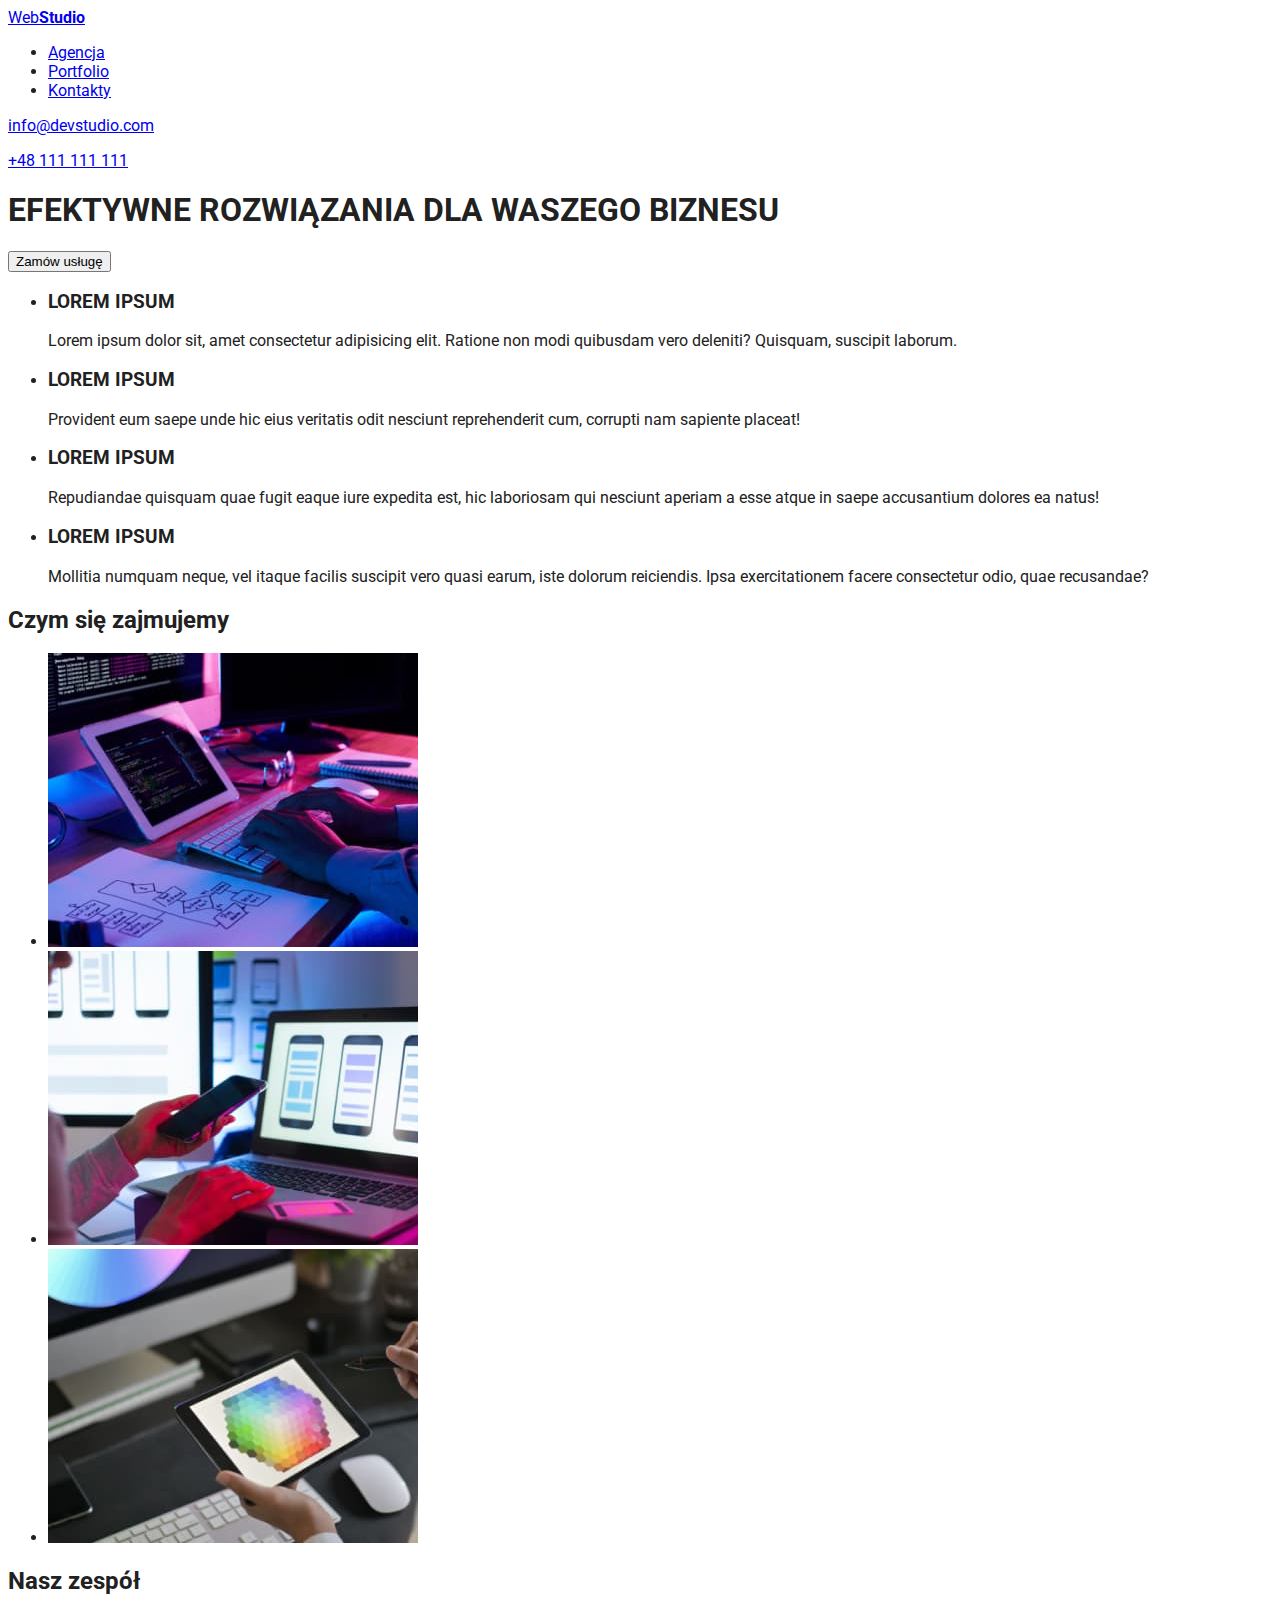
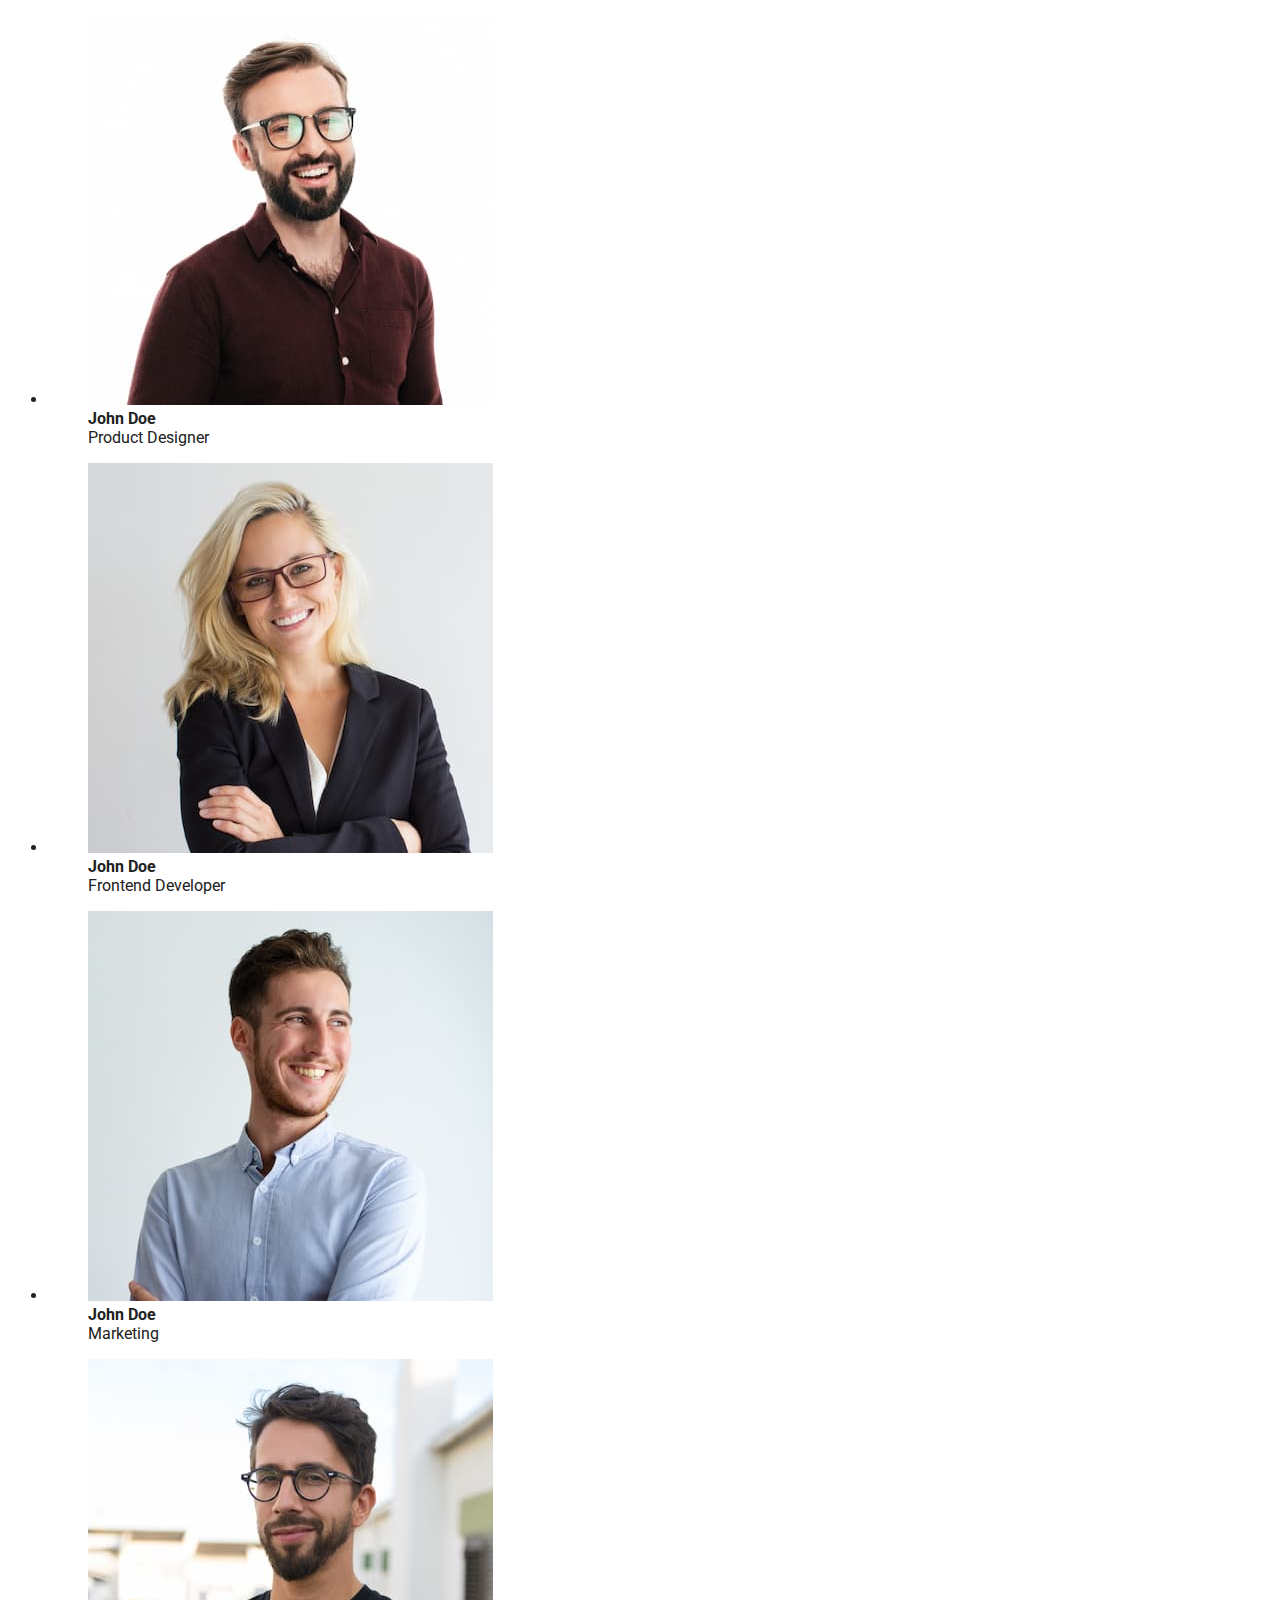
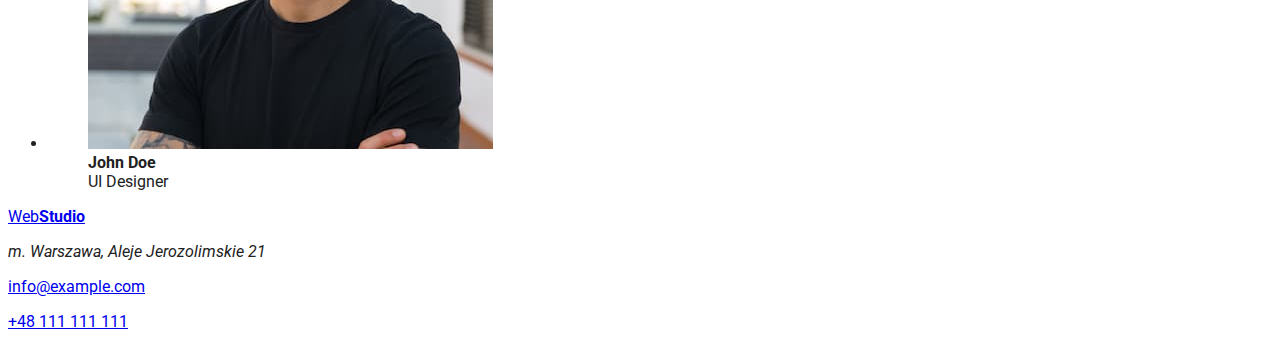
<file: index.html>
<!DOCTYPE html>
<html lang="pl">
  <head>
    <meta charset="UTF-8" />
    <meta name="viewport" content="width=device-width, initial-scale=1.0" />
    <meta
      name="description"
      content="Efektywne rozwiązania dla waszego biznesu"
    />
    <title>Agencja WebStudio</title>
    <link rel="stylesheet" href="./css/styles.css" />
  </head>
  <body>
    <header>
      <a href="#">Web<b>Studio</b></a>
      <nav>
        <ul>
          <li><a href="#">Agencja</a></li>
          <li><a href="portfolio.html">Portfolio</a></li>
          <li><a href="#kontakty">Kontakty</a></li>
        </ul>
      </nav>
      <p><a href="mailto:info@devstudio.com">info@devstudio.com</a></p>
      <p><a href="tel:+48111111111">+48 111 111 111</a></p>
    </header>
    <main>
      <section>
        <h1>EFEKTYWNE ROZWIĄZANIA DLA WASZEGO BIZNESU</h1>
        <button type="button">Zamów usługę</button>
        <ul>
          <li>
            <h3>LOREM IPSUM</h3>
            Lorem ipsum dolor sit, amet consectetur adipisicing elit. Ratione
            non modi quibusdam vero deleniti? Quisquam, suscipit laborum.
          </li>
          <li>
            <h3>LOREM IPSUM</h3>
            Provident eum saepe unde hic eius veritatis odit nesciunt
            reprehenderit cum, corrupti nam sapiente placeat!
          </li>
          <li>
            <h3>LOREM IPSUM</h3>
            Repudiandae quisquam quae fugit eaque iure expedita est, hic
            laboriosam qui nesciunt aperiam a esse atque in saepe accusantium
            dolores ea natus!
          </li>
          <li>
            <h3>LOREM IPSUM</h3>
            Mollitia numquam neque, vel itaque facilis suscipit vero quasi
            earum, iste dolorum reiciendis. Ipsa exercitationem facere
            consectetur odio, quae recusandae?
          </li>
        </ul>
      </section>
      <section>
        <h2>Czym się zajmujemy</h2>
        <ul>
          <li>
            <img
              src="images/img1.jpg"
              alt="Komputer"
              width="370"
              height="294"
            />
          </li>
          <li>
            <img src="images/img2.jpg" alt="Telefon" width="370" height="294" />
          </li>
          <li>
            <img src="images/img3.jpg" alt="Tablet" width="370" height="294" />
          </li>
        </ul>
      </section>
      <section>
        <h2>Nasz zespół</h2>
        <ul>
          <li>
            <figure>
              <img
                src="images/photo1.jpg"
                alt="John Doe"
                width="405"
                height="390"
              />
              <figcaption><b>John Doe</b><br />Product Designer</figcaption>
            </figure>
          </li>
          <li>
            <figure>
              <img
                src="images/photo2.jpg"
                alt="John Doe"
                width="405"
                height="390"
              />
              <figcaption><b>John Doe</b><br />Frontend Developer</figcaption>
            </figure>
          </li>
          <li>
            <figure>
              <img
                src="images/photo3.jpg"
                alt="John Doe"
                width="405"
                height="390"
              />
              <figcaption><b>John Doe</b><br />Marketing</figcaption>
            </figure>
          </li>
          <li>
            <figure>
              <img
                src="images/photo4.jpg"
                alt="John Doe"
                width="405"
                height="390"
              />
              <figcaption><b>John Doe</b><br />UI Designer</figcaption>
            </figure>
          </li>
        </ul>
      </section>
    </main>
    <footer>
      <a href="#">Web<b>Studio</b></a>
      <a id="kontakty"></a>
      <address>
        <p>m. Warszawa, Aleje Jerozolimskie 21</p>
      </address>
      <p><a href="mailto:info@example.com">info@example.com</a></p>
      <p><a href="tel:+48111111111">+48 111 111 111</a></p>
    </footer>
  </body>
</html>
</file>
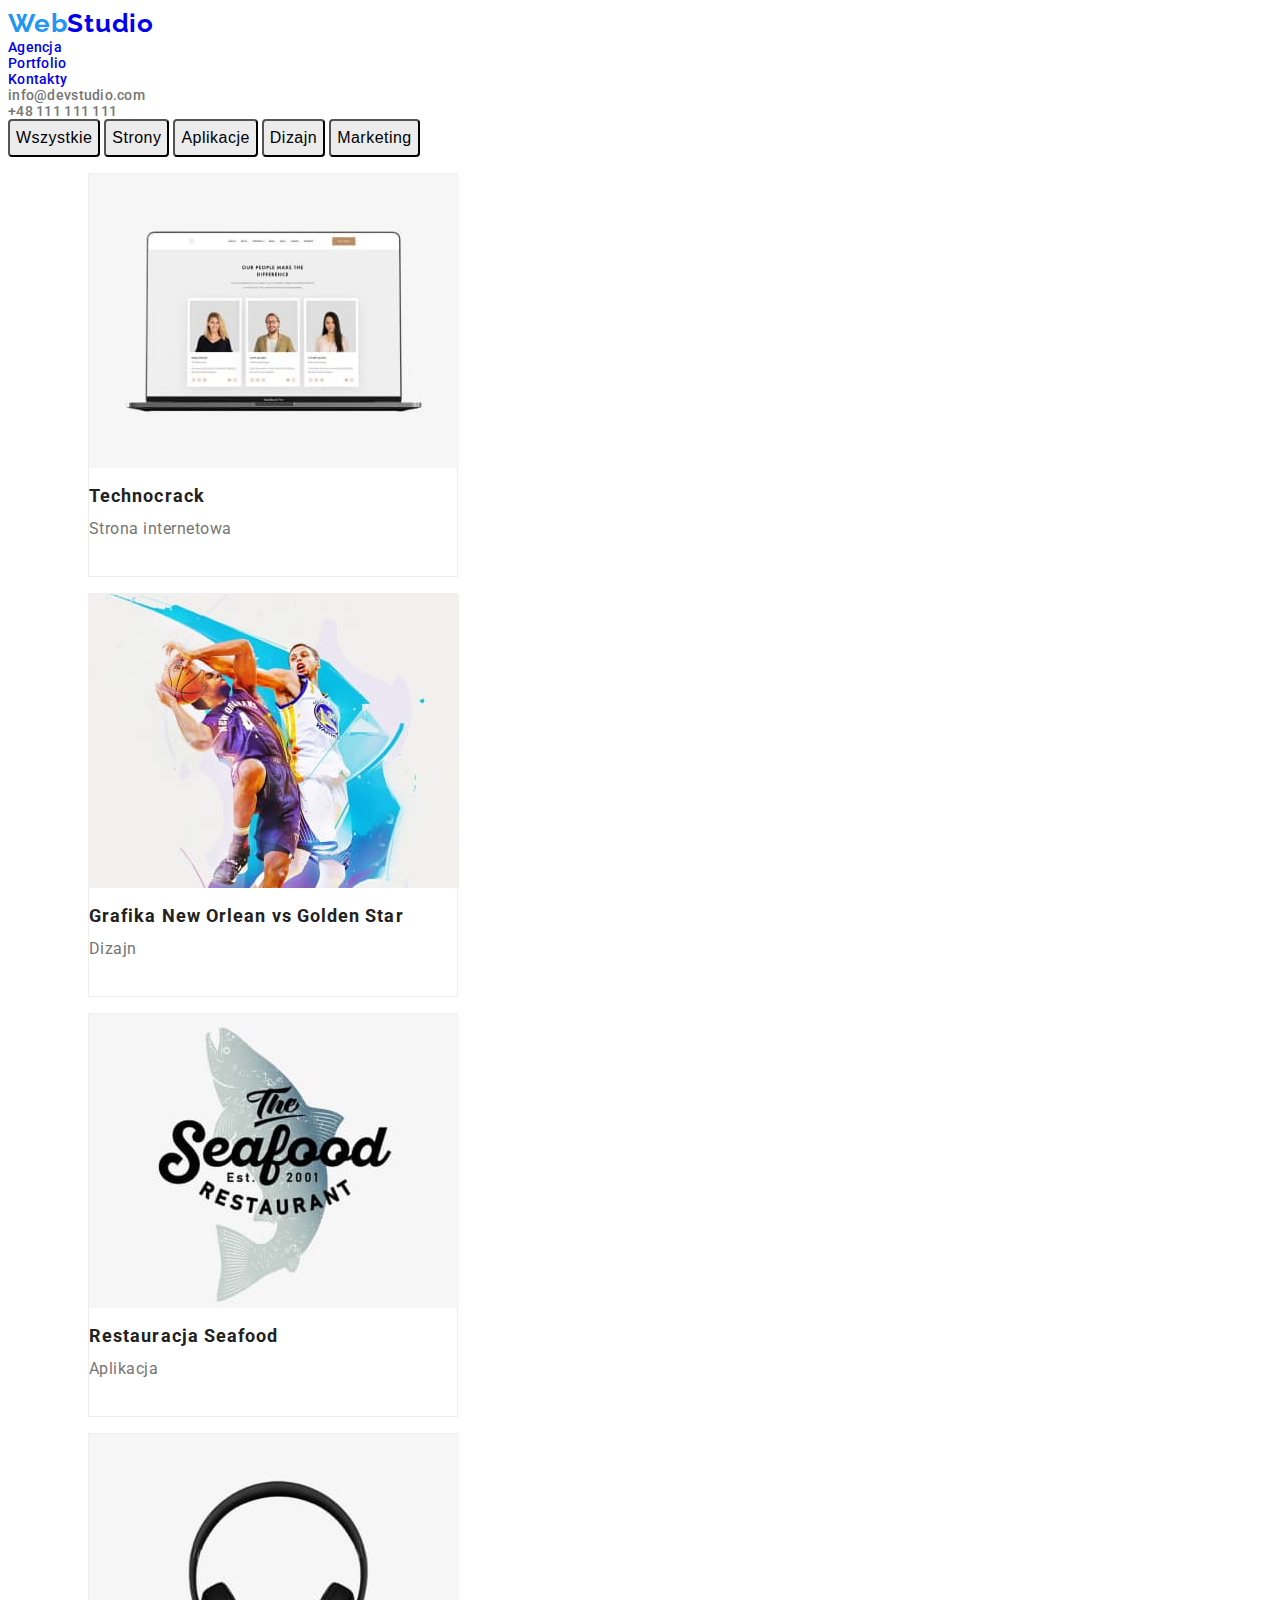
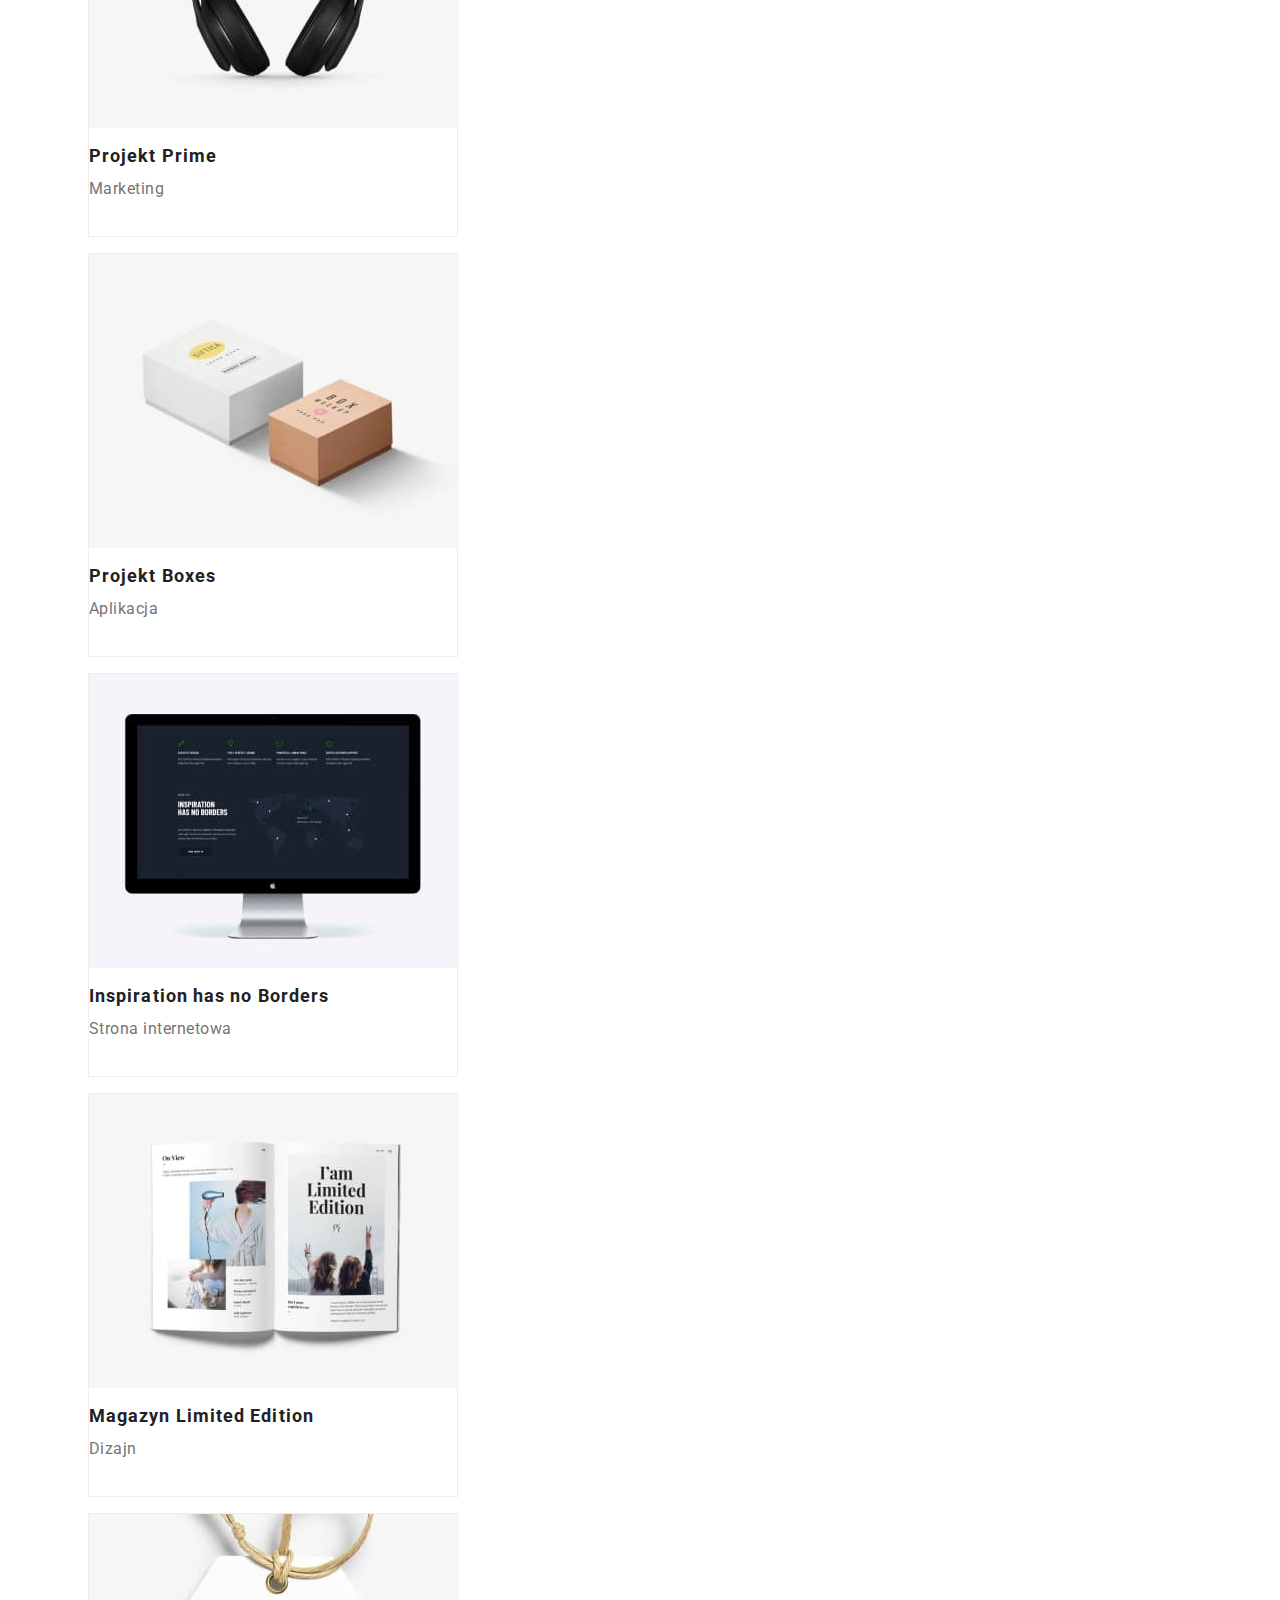
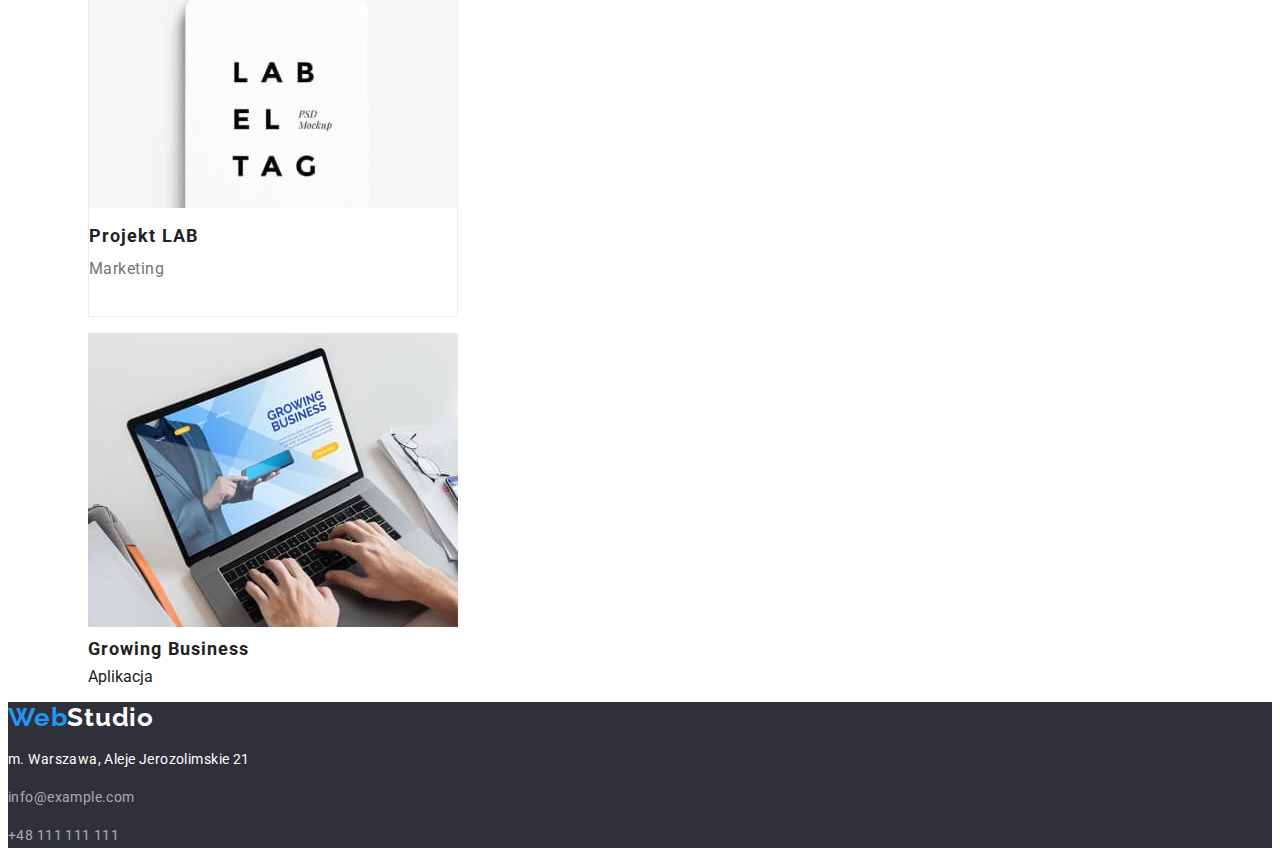
<file: portfolio.html>
<!DOCTYPE html>
<html lang="pl">
  <head>
    <meta charset="UTF-8" />
    <meta name="viewport" content="width=device-width, initial-scale=1.0" />
    <meta
      name="description"
      content="Efektywne rozwiązania dla waszego biznesu - portfolio"
    />
    <title>Portfolio agencji WebStudio</title>
    <link rel="stylesheet" href="./css/styles.css" />
  </head>
  <body>
    <header class="head">
      <a class="logo link" href="./">
        <span class="color-accent">Web</span>Studio</a
      >
      <nav class="navi">
        <ul class="navi list">
          <li><a class="link" href="./">Agencja</a></li>
          <li><a class="link" href="#">Portfolio</a></li>
          <li>
            <a class="link" href="#kontakty">Kontakty</a>
          </li>
        </ul>
      </nav>
      <p class="navi">
        <a class="contact link" href="mailto:info@devstudio.com"
          >info@devstudio.com</a
        >
      </p>
      <p class="navi">
        <a class="contact link" href="tel:+48111111111">+48 111 111 111</a>
      </p>
    </header>

    <main>
      <button class="filter button" type="button">Wszystkie</button>
      <button class="filter button" type="button">Strony</button>
      <button class="filter button" type="button">Aplikacje</button>
      <button class="filter button" type="button">Dizajn</button>
      <button class="filter button" type="button">Marketing</button>
      <ul class="list">
        <li>
          <figure class="portfolio">
            <img
              src="images/pfolio1.jpg"
              alt="Technocrack"
              width="370"
              height="294"
            />
            <figcaption>
              <div class="portfolio-title">Technocrack</div>
              Strona internetowa
            </figcaption>
          </figure>
        </li>
        <li>
          <figure class="portfolio">
            <img
              src="images/pfolio2.jpg"
              alt="Grafika New Orlean vs Golden Star"
              width="370"
              height="294"
            />
            <figcaption>
              <div class="portfolio-title">Grafika New Orlean vs Golden Star</div>Dizajn
            </figcaption>
          </figure>
        </li>
        <li>
          <figure class="portfolio">
            <img
              src="images/pfolio3.jpg"
              alt="Restauracja Seafood"
              width="370"
              height="294"
            />
            <figcaption>
              <div class="portfolio-title">Restauracja Seafood</div>Aplikacja</figcaption>
          </figure>
        </li>
        <li>
          <figure class="portfolio">
            <img
              src="images/pfolio4.jpg"
              alt="Projekt Prime"
              width="370"
              height="294"
            />
            <figcaption>
              <div class="portfolio-title">Projekt Prime</div>Marketing</figcaption>
          </figure>
        </li>
        <li>
          <figure class="portfolio">
            <img
              src="images/pfolio5.jpg"
              alt="Projekt Boxes"
              width="370"
              height="294"
            />
            <figcaption>
              <div class="portfolio-title">Projekt Boxes</div>Aplikacja</figcaption>
          </figure>
        </li>
        <li>
          <figure class="portfolio">
            <img
              src="images/pfolio6.jpg"
              alt="Inspiration has no Borders"
              width="370"
              height="294"
            />
            <figcaption>
              <div class="portfolio-title">Inspiration has no Borders</div>Strona internetowa
            </figcaption>
          </figure>
        </li>
        <li>
          <figure class="portfolio">
            <img
              src="images/pfolio7.jpg"
              alt="Magazyn Limited Edition"
              width="370"
              height="294"
            />
            <figcaption>
              <div class="portfolio-title">Magazyn Limited Edition</div>Dizajn</figcaption>
          </figure>
        </li>
        <li>
          <figure class="portfolio">
            <img
              src="images/pfolio8.jpg"
              alt="Projekt LAB"
              width="370"
              height="294"
            />
            <figcaption>
              <div class="portfolio-title">Projekt LAB</div>Marketing</figcaption>
          </figure class="portfolio">
        </li>
        <li>
          <figure>
            <img
              src="images/pfolio9.jpg"
              alt="Growing Business"
              width="370"
              height="294"
            />
            <figcaption>
              <div class="portfolio-title">Growing Business</div>Aplikacja</figcaption>
          </figure>
        </li>
      </ul>
    </main>

    <footer class="foot back-dark">
      <a class="logo link" href="./">
        <span class="color-accent">Web</span>Studio</a
      >
      <a id="kontakty"></a>
      <address class="foot">
        <p>m. Warszawa, Aleje Jerozolimskie 21</p>
      </address>
      <p class="foot">
        <a class="contact link" href="mailto:info@example.com"
          >info@example.com</a
        >
      </p>
      <p class="foot">
        <a class="contact link" href="tel:+48111111111">+48 111 111 111</a>
      </p>
    </footer>
  </body>
</html>
</file>
<file: css/styles.css>
@import url("https://fonts.googleapis.com/css2?family=Raleway:wght@700&family=Roboto:wght@400;500;700;900&display=swap");
:root {
  --font-main: "Roboto", sans-serif;
  --font-second: "Raleway", sans-serif;
  --color-zero: #000000;
  --color-dark: #212121;
  --color-back-dark: #2f303a;
  --color-accent: #2196f3;
  --color-light: #757575;
  --color-lighter: #ececec;
  --color-full: #ffffff;
}

/* ogólne */
body {
  font-family: var(--font-main);
  color: var(--color-dark);
}
.list {
  list-style-type: none;
}
.link {
  text-decoration: none;
}
.link:visited {
  color: var(--color-dark);
}
.link:hover,
.link:focus,
.link:active,
.color-accent {
  color: var(--color-accent);
}
.back-dark {
  background: var(--color-back-dark);
}
.back-lighter {
  background: var(--color-lighter);
}

/* header */
.logo {
  font-family: var(--font-second);
  font-weight: 700;
  font-size: 26px;
  line-height: 1.192;
  letter-spacing: 0.03em;
}
.navi > .logo {
  color: var(--color-zero);
}
.navi {
  font-weight: 500;
  font-size: 14px;
  line-height: 1.143;
  letter-spacing: 0.02em;
  margin: 0;
  padding: 0;
}
.navi > .contact {
  color: var(--color-light);
}
.navi > .contact:hover,
.navi > .contact:focus,
.navi > .contact:active {
  color: var(--color-accent);
}

/* main */
.title {
  font-weight: 900;
  font-size: 44px;
  line-height: 1.364;
  text-align: center;
  letter-spacing: 0.06em;
  color: var(--color-full);
}
.subtitle {
  font-weight: 700;
  font-size: 36px;
  line-height: 1.667;
  text-align: center;
  letter-spacing: 0.03em;
}
.ipsum {
  font-weight: 700;
  line-height: 1.143;
}
.lorem {
  font-size: 14px;
  line-height: 1.714;
  letter-spacing: 0.03em;
  color: var(--color-light);
}
.figure {
  background: var(--color-full);
  box-shadow: 0px 1px 3px rgba(0, 0, 0, 0.12), 0px 1px 1px rgba(0, 0, 0, 0.14),
    0px 2px 1px rgba(0, 0, 0, 0.2);
  border-radius: 0px 0px 4px 4px;
  font-size: 16px;
  line-height: 1.188;
  width: 270px;
  height: 368px;
  color: var(--color-light);
}
.fig-title {
  font-weight: 500;
  padding: 25px 0px 7px;
  color: var(--color-dark);
}
.portfolio {
  background: var(--color-full);
  border: 1px solid #eeeeee;
  box-sizing: border-box;
  font-size: 16px;
  line-height: 1.875;
  letter-spacing: 0.03em;
  width: 370px;
  height: 404px;
  color: var(--color-light);
}
.portfolio-title {
  font-weight: 700;
  font-size: 18px;
  line-height: 2;
  letter-spacing: 0.06em;
  color: var(--color-dark);
}

.button {
  border-radius: 4px;
  cursor: pointer;
  font-size: 16px;
}
.big {
  background: var(--color-accent);
  font-weight: 700;
  line-height: 1.875;
  width: 200px;
  height: 50px;
}
.filter {
  background: var(--color-lighter);
  font-weight: 500;
  line-height: 1.625;
  letter-spacing: 0.03em;
  height: 38px;
}
.filter:hover,
.filter:focus,
.filter:active {
  background: var(--color-accent);
  color: var(--color-full);
}

/* footer */
.foot > .logo {
  color: var(--color-full);
}
.foot {
  font-size: 14px;
  line-height: 1.714;
  letter-spacing: 0.03em;
  font-style: unset;
  color: var(--color-full);
}
.foot > .contact {
  color: rgba(255, 255, 255, 0.6);
}
.foot > .contact:hover,
.foot > .contact:focus,
.foot > .contact:active {
  color: var(--color-accent);
}
</file>
